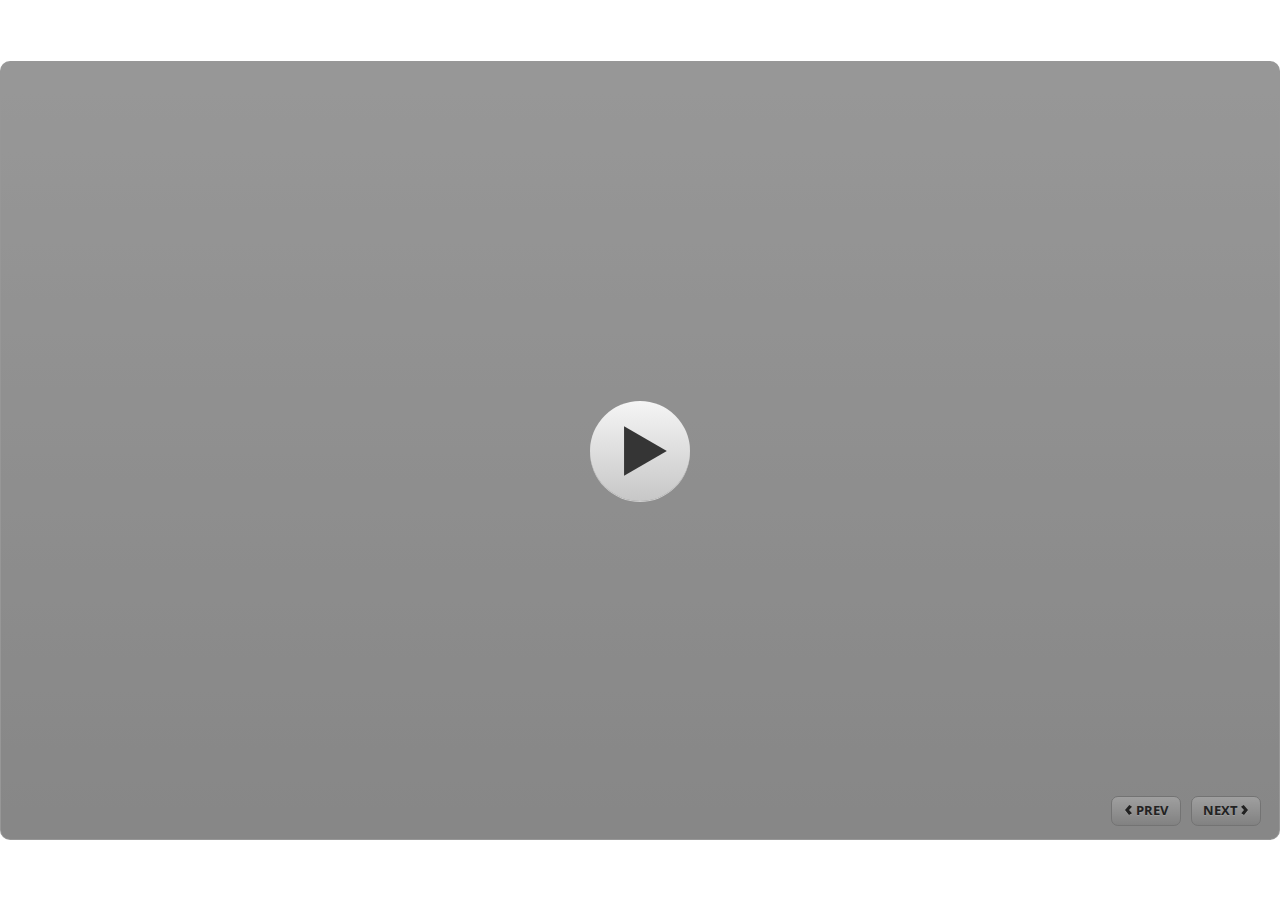
<file: index.html>
<!doctype html>
<html lang="en-US">
<head>
  <meta charset="utf-8">
  <!-- Created using Storyline 3 - http://www.articulate.com  -->
  <!-- version: 3.17.27621.0 -->
  <title>MPI_UAS Kajian IPA SD</title>
  <meta http-equiv="x-ua-compatible" content="IE=edge"/>
  <meta name="viewport" content="width=device-width,initial-scale=1,user-scalable=no,shrink-to-fit=no,minimal-ui"/>
  <meta name="apple-mobile-web-app-capable" content="yes"/>
  <style>
    html, body { height: 100%; padding: 0; margin: 0 }
    #app { height: 100%; width: 100%; }
  </style>
  
  <script>window.THREE = { };</script>
</head>
<body style="background: #FFFFFF" class="cs-HTML theme-classic">
  <!-- 360 -->
  <script>!function(e){var i=/iPhone/i,o=/iPod/i,n=/iPad/i,t=/(?=.*\bAndroid\b)(?=.*\bMobile\b)/i,d=/Android/i,s=/(?=.*\bAndroid\b)(?=.*\bSD4930UR\b)/i,b=/(?=.*\bAndroid\b)(?=.*\b(?:KFOT|KFTT|KFJWI|KFJWA|KFSOWI|KFTHWI|KFTHWA|KFAPWI|KFAPWA|KFARWI|KFASWI|KFSAWI|KFSAWA)\b)/i,r=/IEMobile/i,h=/(?=.*\bWindows\b)(?=.*\bARM\b)/i,a=/BlackBerry/i,l=/BB10/i,p=/Opera Mini/i,f=/(CriOS|Chrome)(?=.*\bMobile\b)/i,u=/(?=.*\bFirefox\b)(?=.*\bMobile\b)/i,c=new RegExp("(?:Nexus 7|BNTV250|Kindle Fire|Silk|GT-P1000)","i"),w=function(e,i){return e.test(i)},A=function(e){var A=e||navigator.userAgent,v=A.split("[FBAN");if(void 0!==v[1]&&(A=v[0]),this.apple={phone:w(i,A),ipod:w(o,A),tablet:!w(i,A)&&w(n,A),device:w(i,A)||w(o,A)||w(n,A)},this.amazon={phone:w(s,A),tablet:!w(s,A)&&w(b,A),device:w(s,A)||w(b,A)},this.android={phone:w(s,A)||w(t,A),tablet:!w(s,A)&&!w(t,A)&&(w(b,A)||w(d,A)),device:w(s,A)||w(b,A)||w(t,A)||w(d,A)},this.windows={phone:w(r,A),tablet:w(h,A),device:w(r,A)||w(h,A)},this.other={blackberry:w(a,A),blackberry10:w(l,A),opera:w(p,A),firefox:w(u,A),chrome:w(f,A),device:w(a,A)||w(l,A)||w(p,A)||w(u,A)||w(f,A)},this.seven_inch=w(c,A),this.any=this.apple.device||this.android.device||this.windows.device||this.other.device||this.seven_inch,this.phone=this.apple.phone||this.android.phone||this.windows.phone,this.tablet=this.apple.tablet||this.android.tablet||this.windows.tablet,"undefined"==typeof window)return this},v=function(){var e=new A;return e.Class=A,e};"undefined"!=typeof module&&module.exports&&"undefined"==typeof window?module.exports=A:"undefined"!=typeof module&&module.exports&&"undefined"!=typeof window?module.exports=v():"function"==typeof define&&define.amd?define("isMobile",[],e.isMobile=v()):e.isMobile=v()}(this);
    window.isMobile.apple.tablet = window.isMobile.apple.tablet ||
      (navigator.platform === 'MacIntel' && navigator.maxTouchPoints > 1);
    window.isMobile.apple.device = window.isMobile.apple.device || window.isMobile.apple.tablet;
    window.isMobile.tablet = window.isMobile.tablet || window.isMobile.apple.tablet;
    window.isMobile.any = window.isMobile.any || window.isMobile.apple.tablet;
  </script>

  <div id="focus-sink" tabindex="-1"></div>

  <div id="preso"></div>
  <script>
    window.DS = {};
    window.globals = {
      DATA_PATH_BASE: '',
      HAS_FRAME: true,
      HAS_SLIDE: true,

      lmsPresent: false,
      tinCanPresent: false,
      cmi5Present: false,
      aoSupport: false,
      scale: 'show all',
      captureRc: false,
      browserSize: 'optimal',
      bgColor: '#FFFFFF',
      features: '',
      themeName: 'classic',
      preloaderColor: '#FFFFFF',
      suppressAnalytics: true,
      productChannel: 'enterprise',
      publishSource: 'storyline',
      aid: '',
      cid: 'c9faf8ed-ab87-439a-a5ce-be1d1df980b3',
      playerVersion: '3.17.27621.0',
      maxIosVideoElements: 10,

      
      parseParams: function(qs) {
        if (window.globals.parsedParams != null) {
          return window.globals.parsedParams;
        }
        qs = (qs || window.location.search.substr(1)).split('+').join(' ');
        var params = {},
            tokens,
            re = /[?&]?([^=]+)=([^&]*)/g;

        while (tokens = re.exec(qs)) {
          params[decodeURIComponent(tokens[1]).trim()] =
            decodeURIComponent(tokens[2]).trim();
        }
        window.globals.parsedParams = params;
        return params;
      }

    };

    (function() {

      var classTypes = [ 'desktop', 'mobile', 'phone', 'tablet' ];

      var addDeviceClasses = function(prefix, testObj) {
        var curr, i;
        for (i = 0; i < classTypes.length; i++) {
          curr = classTypes[i];
          if (testObj[curr]) {
            document.body.classList.add(prefix + curr);
          }
        }
      };

      var params = window.globals.parseParams(),
          isDevicePreview = params.devicepreview === '1',
          isPhoneOverride = params.deviceType === 'phone' || (isDevicePreview && params.phone == '1'),
          isTabletOverride = (params.deviceType === 'tablet' || isDevicePreview) && !isPhoneOverride,
          isMobileOverride = isPhoneOverride || isTabletOverride;

      var deviceView = {
        desktop: !window.isMobile.any && !isMobileOverride,
        mobile: window.isMobile.any || isMobileOverride,
        phone: isPhoneOverride || (window.isMobile.phone && !isTabletOverride),
        tablet: isTabletOverride || window.isMobile.tablet
      };

      window.globals.deviceView = deviceView;
      window.isMobile.desktop = !window.isMobile.any;
      window.isMobile.mobile = window.isMobile.any;

      addDeviceClasses('view-', deviceView);

    })();
  </script>
  
  <script src='story_content/user.js' type=text/javascript></script>
  <div class="slide-loader"></div>

  <script>
    if (window.globals.deviceView.isMobile) { var doc = document, loader = doc.body.querySelector('.slide-loader'); [ 1, 2, 3 ].forEach(function(n) { var d = doc.createElement('div'); d.style.backgroundColor = window.globals.preloaderColor; d.classList.add('mobile-loader-dot'); d.classList.add('dot' + n); loader.appendChild(d); }); }
  </script>

  <div class="mobile-load-title-overlay" style="display: none">
    <div class="mobile-load-title">MPI_UAS Kajian IPA SD</div>
  </div>

  <div class="mobile-chrome-warning"></div>

  <script>
    
    if (window.autoSpider && window.vInterfaceObject) {
      document.querySelector('.mobile-load-title-overlay').style.display = 'none';
    }
  </script>

  

  <link rel="stylesheet" href="html5/data/css/output.min.css" data-noprefix/>
</body>
<script src="html5/lib/scripts/bootstrapper.min.js"></script>
</html>
</file>
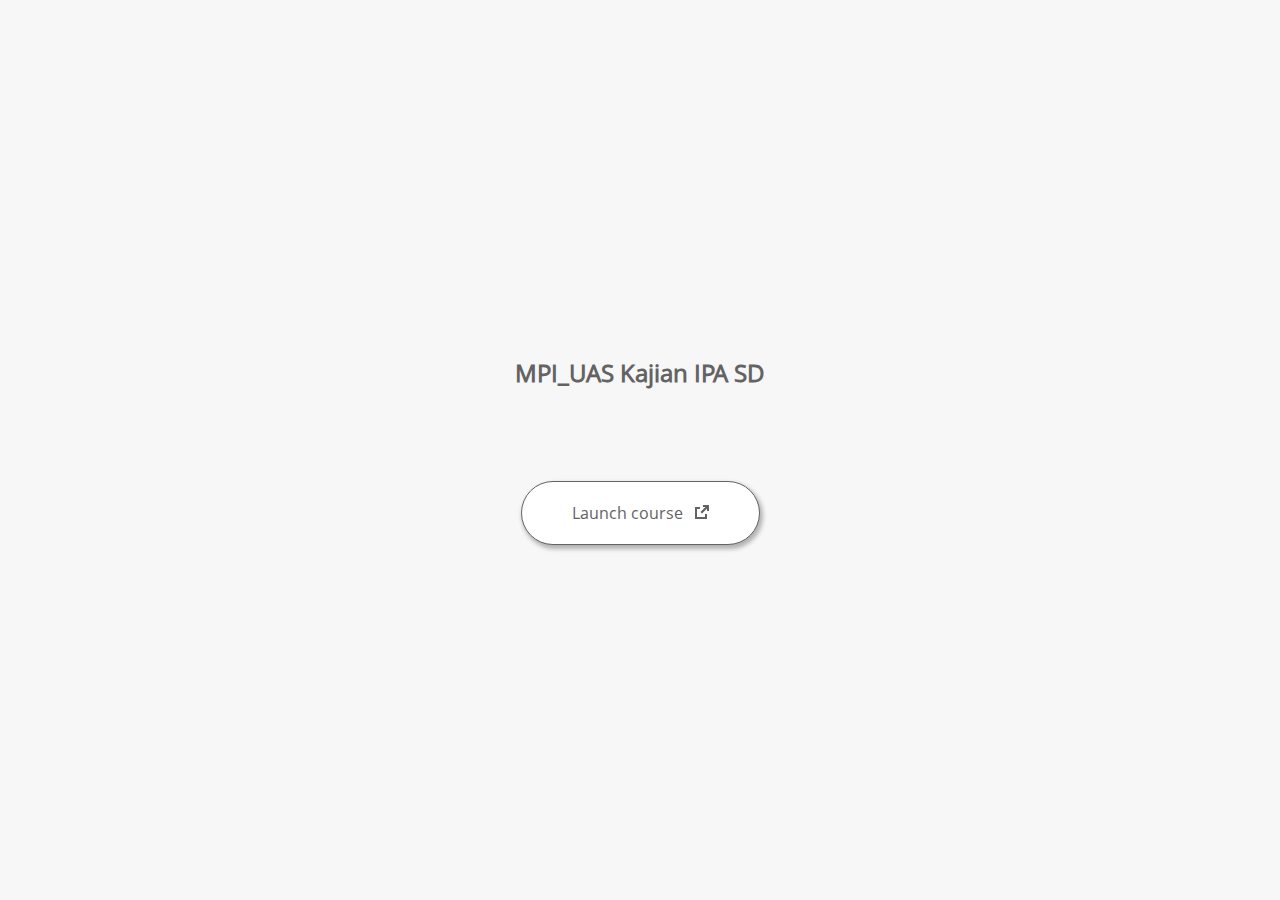
<file: launcher.html>
﻿<html lang="en-US">
	<head>
		<!-- Created using Storyline 3 - http://www.articulate.com  --> 
		<!-- version: 3.17.27621.0 --> 

		<title>MPI_UAS Kajian IPA SD</title>
    <style>
      @font-face {
        font-family: "Open Sans Full";
        font-style: normal;
        font-weight: 400;
        src: local("Open Sans"),
             local("OpenSans"),
             url(html5/lib/stylesheets/mobile-fonts/open-sans-regular.woff) format("woff")
      }
      body {
        background-color: #F7F7F7;
      }
      h1 {
        color: #636363;
        font-family: "Open Sans Full", Helvetica, sans-serif;
        font-size: 150%;
        margin-bottom: 92px;
        padding-bottom: 0;
      }

      button {
        background-color: #FFF;
        border: 1px solid #636363;
        border-radius: 80px;
        box-shadow: 2px 3px 4px 1px rgba(39, 39, 39, 0.33);
        color: #636363;
        font-family: "Open Sans Full", Helvetica, sans-serif;
        font-size: 100%;
        padding: 20px 50px;
      }
      img {
        height: 15px;
        width: 15px;
        margin-left: 8px;
      }
    </style>
		<script>
			
			/******************************************************************************/
			//
			// NOTE TO DEVELOPERS:
			// The following code should be integrated with your web page in order to open
			// the presentation in a new window.  To launch the presentation immediately, 
			// simply copy the code below into your web page.  To launch the presentation
			// when a button or link is clicked, call LaunchPresentation when the onClick
			// event is triggered.
			//
			/******************************************************************************/		
		
		
			var Safari =  (navigator.appVersion.indexOf("Safari") >= 0);
			
			var g_bChromeless = false;
			var g_bResizeable = false;
			var g_nContentWidth = 1300;
			var g_nContentHeight = 791;
			var g_strStartPage = "story.html" + document.location.search;
			var g_strBrowserSize = "optimal";
		
			function LaunchContent()
			{
				var nWidth = screen.availWidth;
				var nHeight = screen.availHeight;

				if (nWidth > g_nContentWidth && nHeight > g_nContentHeight && g_strBrowserSize != "fullscreen")
				{
					nWidth = g_nContentWidth;
					nHeight = g_nContentHeight;
					
					if (!Safari && !g_bChromeless)
					{
						nWidth += 17;
					}
				}

				// Build the options string
				var strOptions = "width=" + nWidth +",height=" + nHeight;
				if (g_bResizeable)
				{
					strOptions += ",resizable=yes"
				}
				else
				{
					strOptions += ",resizable=no"
				}

				if (g_bChromeless)
				{
					strOptions += ", status=0, toolbar=0, location=0, menubar=0, scrollbars=0";
				}
				else
				{
					strOptions += ", status=1, toolbar=1, location=1, menubar=1, scrollbars=1";
				}

				// Launch the URL
				if (Safari)
				{
					var oWnd = window.open("", "_blank", strOptions);
					oWnd.location = g_strStartPage;
				}
				else
				{
					window.open(g_strStartPage , "_blank", strOptions);
				}
			}

			
			
		</script>
		
	</head>
	
	<body onload="setTimeout('LaunchContent()', 100);">
		<center>
			<table width="100%" height="100%" border="0" cellpadding="0" cellspacing="0">
				<tr>
					<td>
						<center>
              <h1 tabIndex="-1">MPI_UAS Kajian IPA SD</h1>
							<button onclick="LaunchContent()" aria-label="Launch course: opens in new window">Launch course <img src="story_content/external_window.png" style="border-style: none; height: 14px; width: 14px;" tabIndex="-1" aria-hidden="true"/></button>
						</center>
					</td>
				</tr>
			</table>
		</center>
	</body>
</html>
</file>
